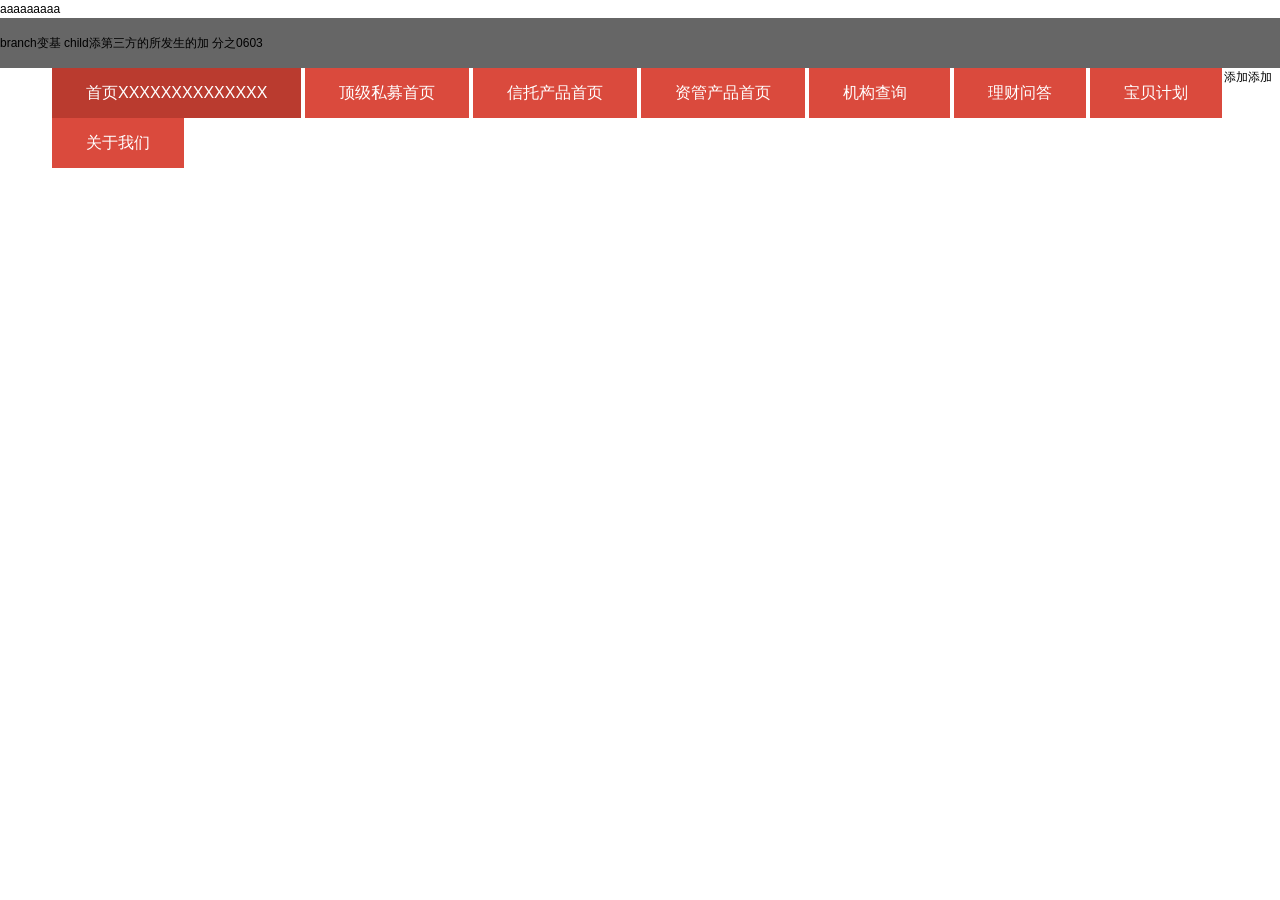
<file: index.html>
﻿<!DOCTYPE html>
<html>
<head>
<meta http-equiv="Content-Type" content="text/html; charset=utf-8"/>
    <title>github-task-20150602</title>
    <link href="css/base.css" rel="stylesheet" />
</head>
<body>
<p>aaaaaaaaa</p>
    <div class="ly-menu pr zx-999">
	<p>branch变基 child添第三方的所发生的加 分之0603</p>
        <ul class="m0auto fn-clear ly-tp-menu">
            <li class="fn-left ">
                <a href="http://www.yicaibao.com/Home/Index" class="ly-menu-lk on">首页XXXXXXXXXXXXXX</a>
            </li>
            <li class="fn-left ">
                <a href="http://www.yicaibao.com/SiMu/Index" class="ly-menu-lk ">顶级私募首页</a>
            </li>
            <li class="fn-left ">
                <a href="http://www.yicaibao.com/XinTuo/Index" class="ly-menu-lk ">信托产品首页</a>
            </li>
            <li class="fn-left ">
                <a href="http://www.yicaibao.com/ZiGuan/Index" class="ly-menu-lk ">资管产品首页</a>
            </li>
            <li class="fn-left pr">
                <a class="ly-menu-lk ">机构查询<i class="ly-menu-up"></i></a>
                <ul class="ly-tp-cdm">
                    <li>
                        <a class="ly-menu-cd" href="http://www.yicaibao.com/Agent/Index/1">信托公司<i class="ly-menu-up" style="visibility:hidden;"></i></a>
                        <a class="ly-menu-cd" href="http://www.yicaibao.com/Agent/Index/2">资管公司<i class="ly-menu-up" style="visibility: hidden;"></i></a>
                        <a class="ly-menu-cd" href="http://www.yicaibao.com/Agent/Index/3">基金公司<i class="ly-menu-up" style="visibility: hidden;"></i></a>
                    </li>
                </ul>
            </li>
            <li class="fn-left ">
                <a href="http://www.yicaibao.com/Helper/QaList" class="ly-menu-lk ">理财问答</a>
            </li>
            <li class="fn-left ">
                <a href="http://www.yicaibao.com/BabyPlan/List" class="ly-menu-lk ">宝贝计划</a>
            </li>
            <li class="fn-left ">
                <a href="http://www.yicaibao.com/BabyPlan/List" class="ly-menu-lk ">关于我们</a>
            </li>
        </ul>
    </div>
	<p>添加添加</p>
    <script src="scripts/jquery-1.9.1.min.js"></script>
    <script src="scripts/index.js"></script>
</body>
</html>
</file>
<file: css/base.css>
﻿@charset "utf-8";
/* CSS Document  update by Selena child*/ 
html, body,  span, h1, h2, h3, h4, h5, h6, p, blockquote, pre, a, abbr, acronym, address, big, cite, code, img, ins, kbd, q, s, samp, small, strike, strong, dl, dt, dd, ol, ul, li, fieldset, form, label, legend, table, caption, tbody, tfoot, thead, tr, th, td
{ margin: 0; padding: 0; border: 0; outline: 0;font-size: 12px; vertical-align: baseline; background: transparent;font-weight: normal;} 
div{margin: 0; padding: 0; border: 0; outline: 0; vertical-align: baseline; background: transparent;font-weight: normal;}  
*{margin:0; padding:0;-webkit-box-sizing: content-box;-moz-box-sizing: content-box;box-sizing: content-box;}
ol,ul{ list-style: none;}
:after, :before{-webkit-box-sizing: content-box;-moz-box-sizing: content-box;box-sizing: content-box;}
.cl{clear:both; height:0; font-size:0px; width:0; line-height:0} 
body{ font: 12px/1.5 "Microsoft YaHei","微软雅黑","Open Sans",Arial,"Hiragino Sans GB","STHeiti","WenQuanYi Micro Hei",SimSun,sans-serif,tahoma,arial,"Hiragino Sans GB","宋体",sans-serif;  background:#fff; }
 input[type='text']{ outline: none;}
 input[type='password']{ outline: none;}
a{text-decoration:none; cursor:pointer;}
img{ padding:0; margin:0;}
.fl{float:left;display:inline;}
.fr{float:right;display:inline;}
.clearfix:after{content:".";display:block;height:0;clear:both;visibility:hidden;}.clearfix{display:inline-block;}* html .clearfix{height:1%;}.clearfix{display:block;}
.txtcut{text-overflow:ellipsis;white-space:nowrap;overflow:hidden;}
.pr{ position: relative;}
.pa{ position: absolute;}
.m0auto{width: 1180px; margin:0 auto;}
.m0auto02{width: 1180px; margin:0 auto;;}
.minitial{ margin:initial;}
.dib{ display: inline-block;}
.db{ display: block;}
.tc{ text-align: center;}
.tr{ text-align: right;}
/* CSS Document */
/*layout start*/
.fn-clear:after {visibility: hidden;display: block;font-size: 0;content: " ";clear: both;height: 0}
.fn-clear {zoom: 1}
.fn-left{ float: left;}
.fn-right{ float: right;}
.ly-top-frame{width:100%;min-width:1180px;}
.ly-top{width:100%;min-width:1180px;height: 30px;line-height: 30px;border-bottom: solid 1px #eaeaea;}
.ly-top .top-first{ color: #333;}
.ly-top .top-first:hover,.ly-top .ly-t-txt{ color:#da4a3d;}
.ly-top .ly-seperator {float: left;height: 12px;width: 0;line-height: 14px;margin: 10px 11px 7px;border-right: solid 1px #808080;border-left: solid 1px #dbdbdb;overflow: hidden}
.ly-tp-cdm{display:none;position:absolute;z-index:1000000;}
.ly-menu-up,.ly-menu-do{display: inline-block;position: relative;left: 6px;top: -2px;+*top: -6px; width: 9px;height: 5px; }
.ly-menu-do{ background-position: -292px -54px;}
.ly-menu-up{background-position: -309px -54px;}
.ly-menu{ background: #666666;width: 100%;min-width: 1180px;height: 50px;line-height: 50px;}
.ly-menu-lk,.ly-menu-cd{ color: #fff;font-size: 16px;padding: 0 34px;background: #da4a3d;margin: 0 2px;display: block;}
.ly-menu-cd{ background: #ba3b2f;font-size: 14px;}
.ly-menu-cd:hover{ background: #da4a3d;color: #fff;}
.ly-menu-lk:hover,.ly-menu-lk:focus,.ly-menu-lk.on,.ly-menu-lk.sel{ background: #ba3b2f; color: #fff;}
.ly-menu-lk.cd{ font-size: 14px;}
</file>
